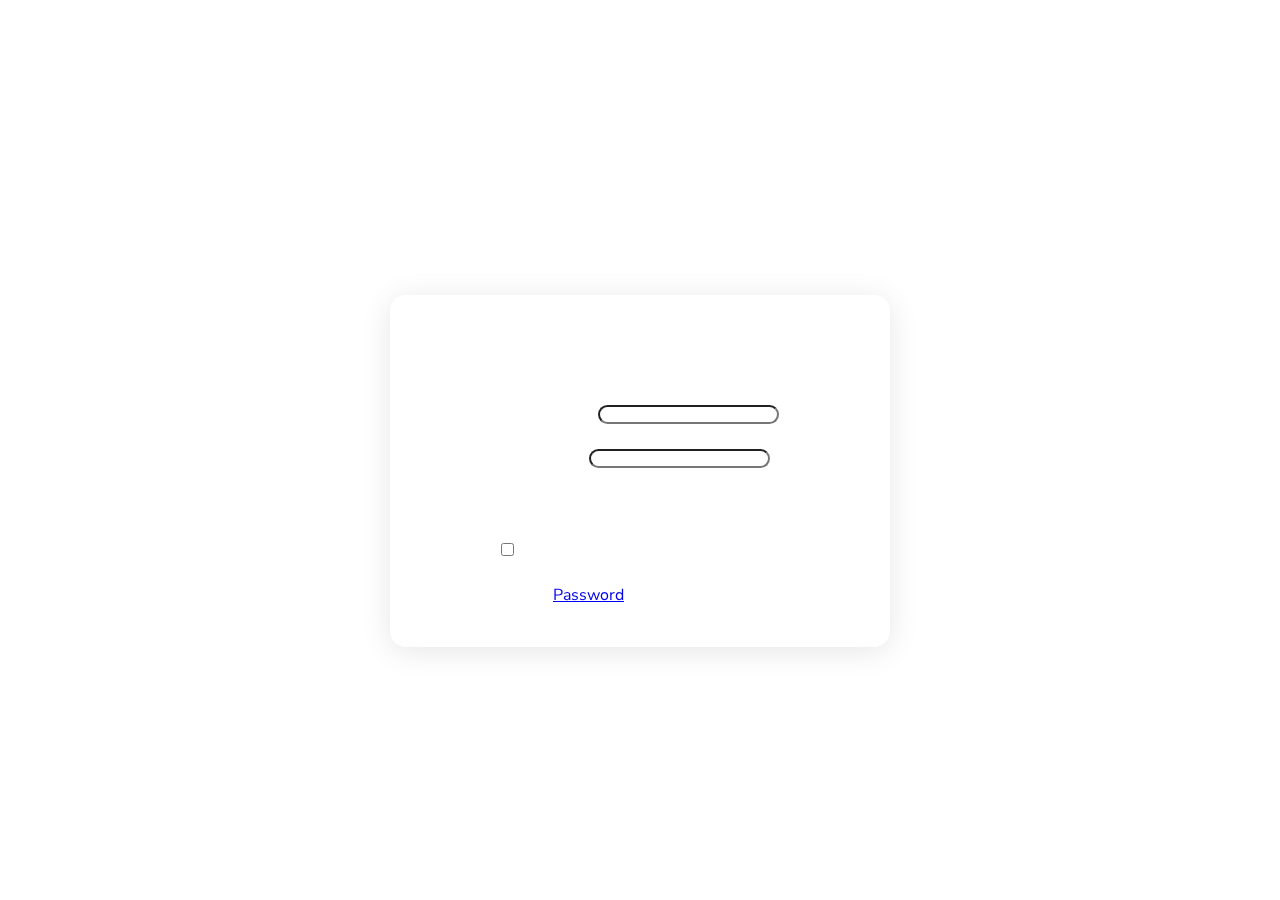
<file: joinOurTeam.html>
<!DOCTYPE html>
<html lang="en">
<head>
    <meta charset="UTF-8">
    <meta http-equiv="X-UA-Compatible" content="IE=edge">
    <meta name="viewport" content="width=device-width, initial-scale=1.0">
    <link rel="stylesheet" href="styles/joinOurTeam.css">
    <link href="https://fonts.googleapis.com/css2?family=Nunito+Sans:opsz,wght@6..12,200;6..12,300;6..12,400;6..12,500;6..12,700&family=Roboto:wght@300;400;500;700&display=swap" rel="stylesheet">
    <title>Mock Up Insurance</title>
</head>
<body>
    <header>
        <div class="Navigation__Menu">
            <nav>
                <ul>
                    <li><a href="/index.html">Home</a></li>
                    <li><a href="/meetTheTeam.html">Meet Our Team</a></li>
                    <li><a href="/event.html">Events</a></li>
                    <li><a href="#">Contact</a></li>
                    <li><a href="/joinOurTeam.html">Join Our Team</a></li>
                </ul>
            </nav>
        </div>
    </header>
    <main>
        <!-- <div>
            <img src="https://images.unsplash.com/photo-1688538586051-e285d3b3d7d6?q=80&w=2064&auto=format&fit=crop&ixlib=rb-4.0.3&ixid=M3wxMjA3fDB8MHxwaG90by1wYWdlfHx8fGVufDB8fHx8fA%3D%3D" alt="" class="login__img">
        </div> -->

        <div class="login__wrapper">
            <h2>Login Page</h2>

            <div class="login">
                <form id="login" method="" action="">
                    <label><b>User Name</b></label>
                    <input type="text" name="Uname" id="Uname" placeholder="Username" class="inputFields" required>
                    <br><br>

                    <label><b>Password</b></label>
                    <input type="Password" name="Pass" id="Pass" placeholder="Password" class="inputFields" required>
                    <br><br>
                    
                    <input type="button" name="log" id="log" value="Log In Here" class="login__btn">
                    <br><br>
                    <input type="checkbox" id="check">
                    <span>Remember me</span>
                    <br><br>
                    Forgot <a href="#">Password</a>
                </form>
            </div>
        </div>
       
    </main>
</body>
</html>
</file>
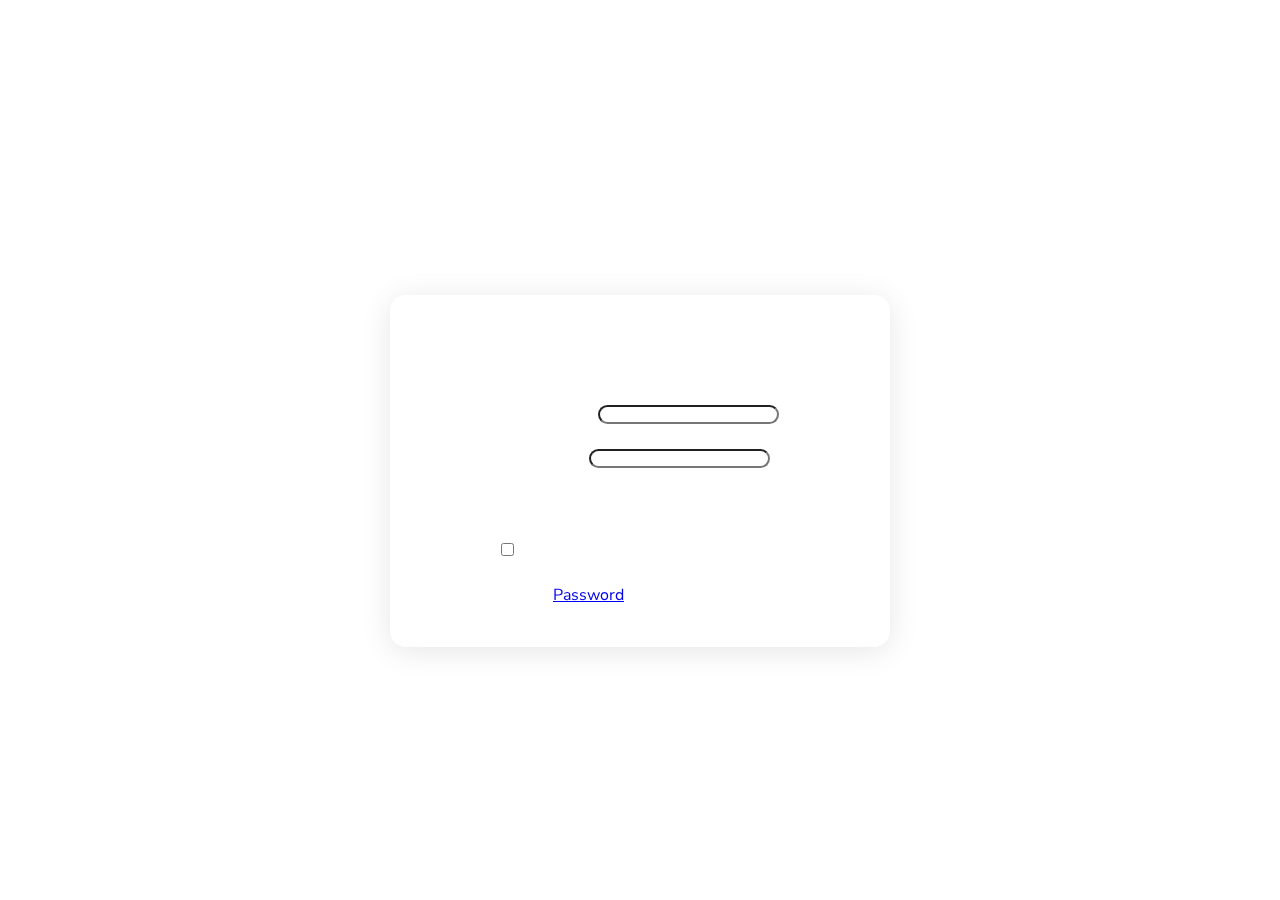
<file: pages/joinOurTeam.html>
<!DOCTYPE html>
<html lang="en">
<head>
    <meta charset="UTF-8">
    <meta http-equiv="X-UA-Compatible" content="IE=edge">
    <meta name="viewport" content="width=device-width, initial-scale=1.0">
    <link rel="stylesheet" href="../styles/joinOurTeam.css">
    <link rel="icon" href="../styles/imgs/favicon.ico" type="image/x-icon">
    <link href="https://fonts.googleapis.com/css2?family=Nunito+Sans:opsz,wght@6..12,200;6..12,300;6..12,400;6..12,500;6..12,700&family=Roboto:wght@300;400;500;700&display=swap" rel="stylesheet">
    <title>Mock Up Insurance</title>
</head>
<body>
    <header>
        <div class="Navigation__Menu">
            <nav>
                <ul>
                    <li><a href="/index.html">Home</a></li>
                    <li><a href="../pages/meetTheTeam.html">Meet Our Team</a></li>
                    <li><a href="../pages/event.html">Events</a></li>
                    <li><a href="../pages/signUp.html">Sign Up</a></li>
                </ul>
            </nav>
        </div>
    </header>
    <main>
        <!-- <div>
            <img src="https://images.unsplash.com/photo-1688538586051-e285d3b3d7d6?q=80&w=2064&auto=format&fit=crop&ixlib=rb-4.0.3&ixid=M3wxMjA3fDB8MHxwaG90by1wYWdlfHx8fGVufDB8fHx8fA%3D%3D" alt="" class="login__img">
        </div> -->

        <div class="login__wrapper">
            <h2>Login Page</h2>

            <div class="login">
                <form id="login" method="" action="">
                    <label><b>User Name</b></label>
                    <input type="text" name="Uname" id="Uname" placeholder="Username" class="inputFields" required>
                    <br><br>

                    <label><b>Password</b></label>
                    <input type="Password" name="Pass" id="Pass" placeholder="Password" class="inputFields" required>
                    <br><br>
                    
                    <input type="button" name="log" id="log" value="Log In Here" class="login__btn">
                    <br><br>
                    <input type="checkbox" id="check">
                    <span>Remember me</span>
                    <br><br>
                    Forgot <a href="#">Password</a>
                </form>
            </div>
        </div>
       
    </main>
</body>
</html>
</file>
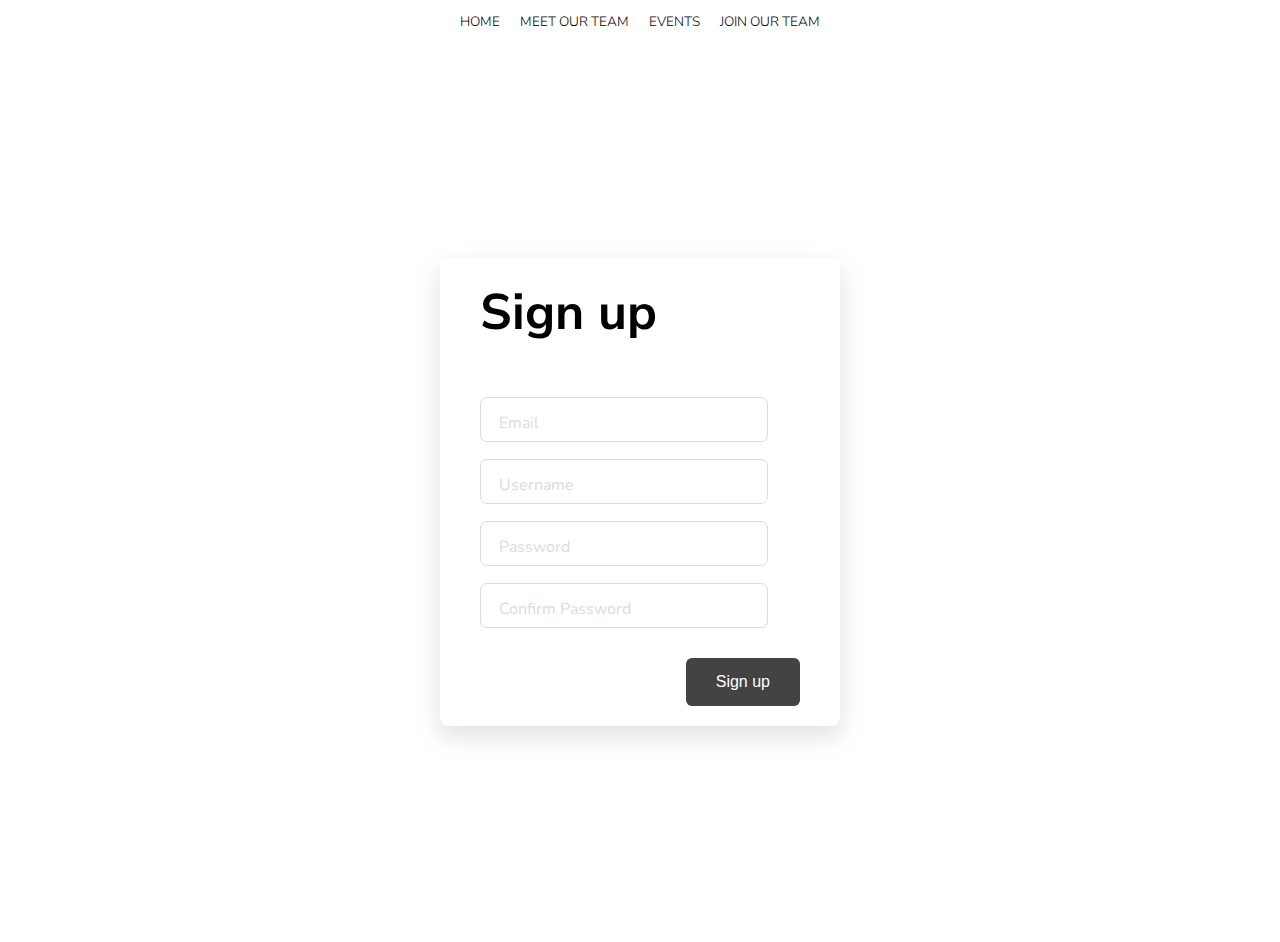
<file: pages/signUp.html>
<!DOCTYPE html>
<html lang="en">
<head>
    <meta charset="UTF-8">
    <meta http-equiv="X-UA-Compatible" content="IE=edge">
    <meta name="viewport" content="width=device-width, initial-scale=1.0">
    <link rel="stylesheet" href="../styles/signUp.css">
    <link rel="icon" href="../styles/imgs/favicon.ico" type="image/x-icon">
    <title>Sign Up</title>

    <link rel="preconnect" href="https://fonts.googleapis.com">
    <link rel="preconnect" href="https://fonts.gstatic.com" crossorigin>
    <link href="https://fonts.googleapis.com/css2?family=Nunito+Sans:opsz,wght@6..12,200;6..12,300;6..12,400;6..12,500;6..12,700&family=Roboto:wght@300;400;500;700&display=swap" rel="stylesheet">
</head>
<body>
  <header>
    <div class="Navigation__Menu">
      <nav>
          <ul>
            <li><a href="/index.html">Home</a></li>
              <li><a href="/pages/meetTheTeam.html">Meet Our Team</a></li>
              <li><a href="/pages/event.html">Events</a></li>
              <li><a href="/pages/joinOurTeam.html">Join Our Team</a></li>
          </ul>
      </nav>
  </div>
  </header>
  <main>
    <div class="signupFrm">
      <form action="" class="form">
        <h1 class="title">Sign up</h1>
  
        <div class="inputContainer">
          <input type="text" class="input" placeholder="a">
          <label for="" class="label">Email</label>
        </div>
  
        <div class="inputContainer">
          <input type="text" class="input" placeholder="a">
          <label for="" class="label">Username</label>
        </div>
  
        <div class="inputContainer">
          <input type="text" class="input" placeholder="a">
          <label for="" class="label">Password</label>
        </div>
  
        <div class="inputContainer">
          <input type="text" class="input" placeholder="a">
          <label for="" class="label">Confirm Password</label>
        </div>
  
        <input type="submit" class="submitBtn" value="Sign up">
      </form>
    </div>
  </main>
    
</body>
</html>
</file>
<file: styles/joinOurTeam.css>
:root{
    --Font-body:'Nunito Sans', sans-serif;
    --Font-header:'Roboto', sans-serif;
}

*,
*::after,
*::before{
    margin: 0;
    padding: 0;
    box-sizing: border-box;
}



/* button,
fieldset,
input,
legend,
select,
textarea{

} */

body{
    min-height: 100vh;
    display: grid;
    place-content: center;
    background-image: url("https://images.unsplash.com/photo-1475483768296-6163e08872a1?q=80&w=2070&auto=format&fit=crop&ixlib=rb-4.0.3&ixid=M3wxMjA3fDB8MHxwaG90by1wYWdlfHx8fGVufDB8fHx8fA%3D%3D");
    font-family: var(--Font-body);
    color: #fff;
}

main{
    min-width: 500px;
    padding: 30px;
    background: rgba(255, 255, 255, 0.27);
    border-radius: 16px;
    box-shadow: 0 4px 30px rgba(0, 0, 0, 0.1);
    backdrop-filter: blur(5.8px);
    -webkit-backdrop-filter: blur(5.8px);
    border: 1px solid rgba(255, 255, 255, 0.19);
}

img{
    display: block;
    width: 100%;
}


.login__wrapper{

    display: grid;
    place-content: center;
    padding: 10px;

}

.login__wrapper h2{
    font-family: var(--Font-header);
    margin-bottom: 10px;
    font-size: 3rem;
}

.inputFields{
    border-radius: 10px;
    text-align: center;
    background-color: transparent;
    margin-left: 10px;
}

.inputFields::placeholder{
    color: #fff;
}

input:focus{
    color: whitesmoke;
}


.login__btn{
    margin: 0 auto;
    text-align: center;
    width: 250px;
    border-radius: 10px;
    padding: 3px;
    border: 3px double;
    background-color: transparent;
    transition: .3s ease-in-out;
    color: #fff;
}

.login__btn:hover{
    background-color: #fff;
    border: none;
    color: black;
    font-weight: 300;
    letter-spacing: 1px;
}

.login__btn:active{
    background-color: rgb(83, 108, 147);
    color: #fff;
}

.Navigation__Menu{
    /* background-color: lightblue; */
    padding: 10px;
    font-size: 1rem;
}

.Navigation__Menu ul{
    display: flex;
    flex-wrap: wrap;
    gap: 1.25rem;
    text-align: center;
    align-items: center;
    justify-content: center;
}

.Navigation__Menu li{
    transition: .3s ease-in-out;
    list-style: none;
}

.Navigation__Menu a{
    text-decoration: none;
    color: inherit;
    text-transform: uppercase;
    font-weight: 300;
    font-size: .85em;
}

.Navigation__Menu li:hover{
    letter-spacing: 1.5px;
    
}

.Navigation__Menu a:hover{
    font-weight: 700;
    text-decoration: underline;
}
</file>
<file: styles/signUp.css>
:root{
    --Font-body:'Nunito Sans', sans-serif;
    --Font-header:'Roboto', sans-serif;
}

*,
*::before, 
*::after{
    margin: 0;
    padding: 0;
}

*{
    box-sizing: border-box;
}

img, 
svg, 
video, 
picture{
    display: block;
    width: 100%;
}

body{
    font-family: var(--Font-body);
    scroll-behavior: smooth;
}

.wrapper{
    max-width: 1000px;
    margin: 0 auto;
    /* padding: 10px; */
}

.Navigation__Menu{
    /* background-color: lightblue; */
    padding: 10px;
    font-size: 1rem;
}

.Navigation__Menu ul{
    display: flex;
    flex-wrap: wrap;
    gap: 1.25rem;
    text-align: center;
    align-items: center;
    justify-content: center;
}

.Navigation__Menu li{
    transition: .3s ease-in-out;
    list-style: none;
}

.Navigation__Menu a{
    text-decoration: none;
    color: inherit;
    text-transform: uppercase;
    font-weight: 300;
    font-size: .85em;
}

.Navigation__Menu li:hover{
    letter-spacing: 1.5px;
    
}

.Navigation__Menu a:hover{
    font-weight: 700;
    text-decoration: underline;
}

.signupFrm {
    display: flex;
    justify-content: center;
    align-items: center;
    height: 100vh;
  }

  .form {
    background-color: white;
    width: 400px;
    border-radius: 8px;
    padding: 20px 40px;
    box-shadow: 0 10px 25px rgba(92, 99, 105, .2);
  }
  
  .title {
    font-size: 50px;
    margin-bottom: 50px;
  }

  .inputContainer {
    position: relative;
    height: 45px;
    width: 90%;
    margin-bottom: 17px;
  }

  .input {
    position: absolute;
    top: 0px;
    left: 0px;
    height: 100%;
    width: 100%;
    border: 1px solid #DADCE0;
    border-radius: 7px;
    font-size: 16px;
    padding: 0 20px;
    outline: none;
    background: none;
    z-index: 1;
  }
  
  /* Hide the placeholder texts (a) */
  
  ::placeholder {
    color: transparent;
  }

  .label {
    position: absolute;
    top: 15px;
    left: 15px;
    padding: 0 4px;
    background-color: white;
    color: #DADCE0;
    font-size: 16px;
    transition: 0.5s;
    z-index: 0;
  }

  .submitBtn {
    display: block;
    margin-left: auto;
    padding: 15px 30px;
    border: none;
    background-color: rgb(67, 67, 67);
    color: white;
    border-radius: 6px;
    cursor: pointer;
    font-size: 16px;
    margin-top: 30px;
  }
  
  .submitBtn:hover {
    background-color: #f19437;
    transform: translateY(-2px);
  }

  main{
    background-image: url("https://images.unsplash.com/photo-1696757020926-d627b01c41cc?w=600&auto=format&fit=crop&q=60&ixlib=rb-4.0.3&ixid=M3wxMjA3fDB8MHx0b3BpYy1mZWVkfDMyfGlVSXNuVnRqQjBZfHxlbnwwfHx8fHw%3D");
  }
</file>
